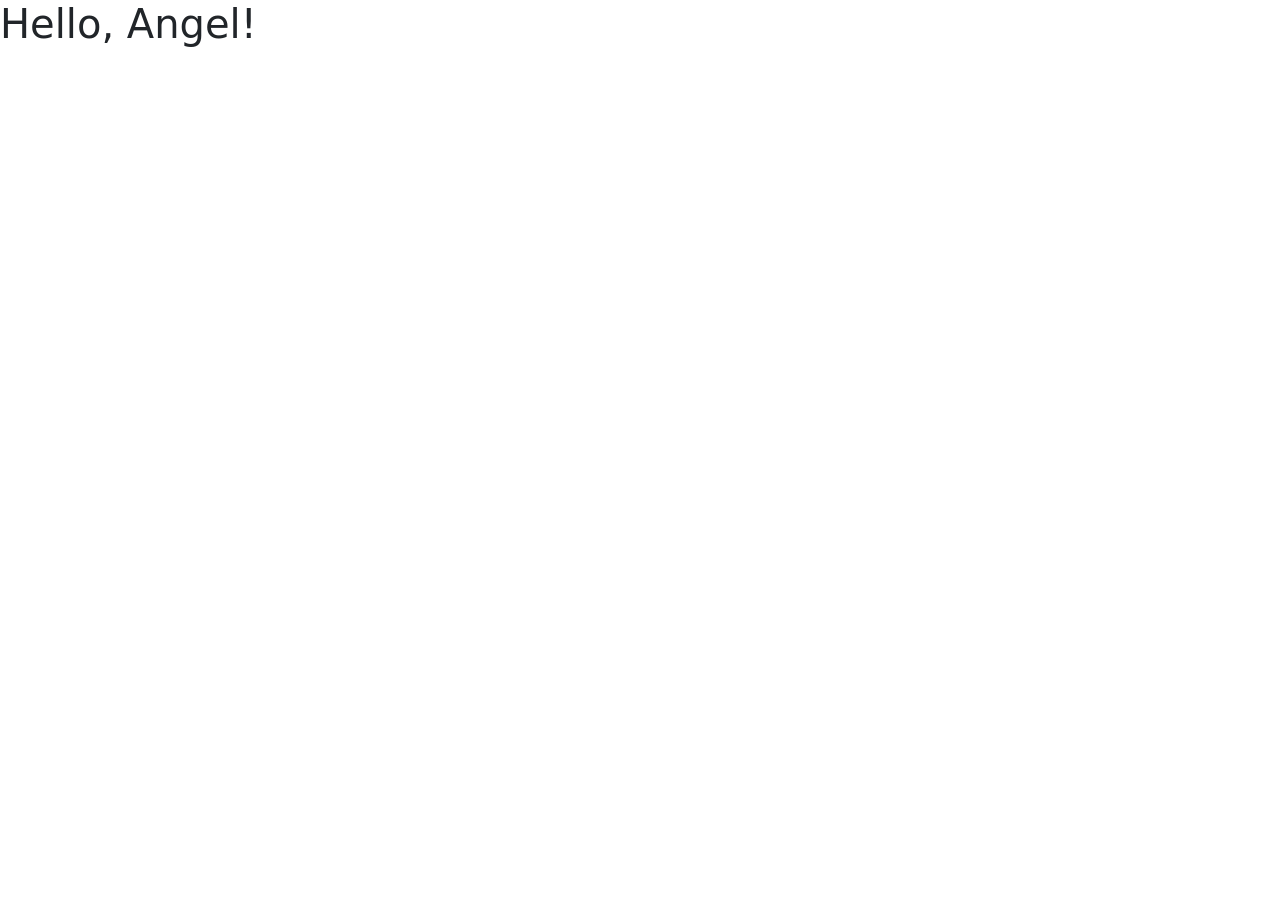
<file: index.html>
<!doctype html>
<html lang="en">
  <head>
    <!-- Required meta tags -->
    <meta charset="utf-8">
    <meta name="viewport" content="width=device-width, initial-scale=1">

    <!-- Bootstrap CSS -->
    <!-- CSS only -->
    <link href="https://cdn.jsdelivr.net/npm/bootstrap@5.2.2/dist/css/bootstrap.min.css" rel="stylesheet" integrity="sha384-Zenh87qX5JnK2Jl0vWa8Ck2rdkQ2Bzep5IDxbcnCeuOxjzrPF/et3URy9Bv1WTRi" crossorigin="anonymous">

    <title>Hello, world!</title>
  </head>
  <body>
    <!-- Menu-->
    
    <h1>Hello,  Angel!</h1>

    <!-- Optional JavaScript; choose one of the two! -->

    <script src="https://cdn.jsdelivr.net/npm/bootstrap@5.2.2/dist/js/bootstrap.bundle.min.js" integrity="sha384-OERcA2EqjJCMA+/3y+gxIOqMEjwtxJY7qPCqsdltbNJuaOe923+mo//f6V8Qbsw3" crossorigin="anonymous"></script>
  </body>
</html>
</file>
